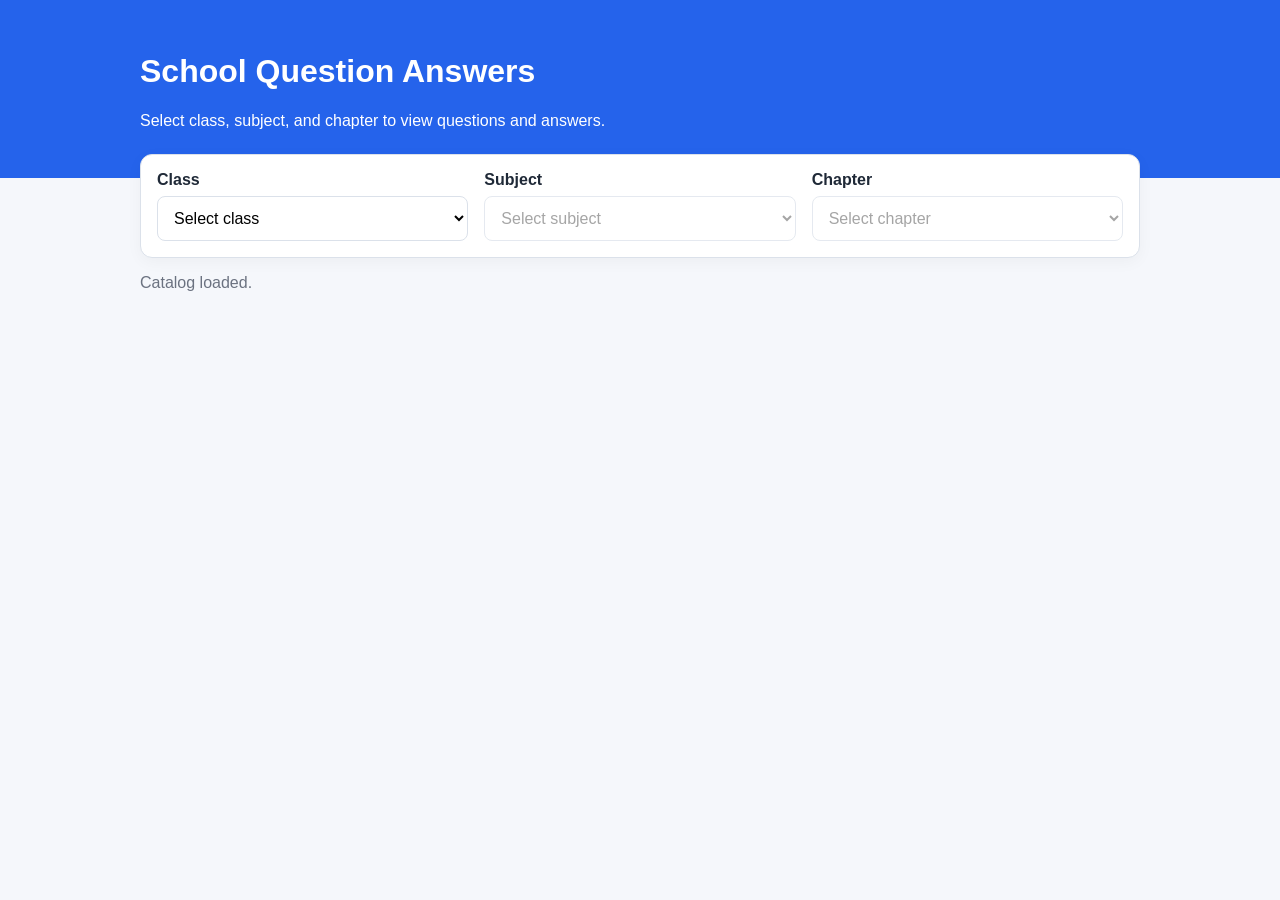
<file: index.html>
<!DOCTYPE html>
<html lang="en">
<head>
  <meta charset="UTF-8" />
  <meta name="viewport" content="width=device-width, initial-scale=1.0" />
  <title>School Q&A</title>
  <link rel="stylesheet" href="styles.css" />
</head>
<body>
  <header class="site-header">
    <div class="container">
      <h1>School Question Answers</h1>
      <p>Select class, subject, and chapter to view questions and answers.</p>
    </div>
  </header>

  <main class="container">
    <section class="controls card">
      <div class="field">
        <label for="classSelect">Class</label>
        <select id="classSelect">
          <option value="">Select class</option>
        </select>
      </div>

      <div class="field">
        <label for="subjectSelect">Subject</label>
        <select id="subjectSelect" disabled>
          <option value="">Select subject</option>
        </select>
      </div>

      <div class="field">
        <label for="chapterSelect">Chapter</label>
        <select id="chapterSelect" disabled>
          <option value="">Select chapter</option>
        </select>
      </div>
    </section>

    <section id="status" class="status" aria-live="polite"></section>

    <section id="chapterInfo" class="card hidden">
      <h2 id="chapterTitle">Chapter</h2>
      <p id="chapterMeta" class="muted"></p>
    </section>

    <section id="qaList" class="qa-list"></section>
  </main>
  <div id="content-area"> </div>

    <script src="script.js"></script>

  <script src="app.js"></script>
</body>
</html>
</file>
<file: styles.css>
* {
  box-sizing: border-box;
}

:root {
  --bg: #f5f7fb;
  --card: #ffffff;
  --text: #1f2937;
  --muted: #6b7280;
  --border: #dbe1ea;
  --accent: #2563eb;
}

body {
  margin: 0;
  font-family: Arial, Helvetica, sans-serif;
  background: var(--bg);
  color: var(--text);
}

.site-header {
  background: var(--accent);
  color: white;
  padding: 2rem 1rem;
}

.container {
  width: min(1000px, calc(100% - 2rem));
  margin: 0 auto;
}

.card {
  background: var(--card);
  border: 1px solid var(--border);
  border-radius: 12px;
  padding: 1rem;
  box-shadow: 0 4px 16px rgba(0, 0, 0, 0.04);
}

.controls {
  display: grid;
  grid-template-columns: repeat(auto-fit, minmax(220px, 1fr));
  gap: 1rem;
  margin-top: -1.5rem;
  position: relative;
}

.field {
  display: flex;
  flex-direction: column;
  gap: 0.45rem;
}

label {
  font-weight: 600;
}

select {
  padding: 0.75rem;
  border-radius: 8px;
  border: 1px solid var(--border);
  background: white;
  font-size: 1rem;
}

.status {
  margin: 1rem 0;
  color: var(--muted);
  min-height: 1.5rem;
}

#chapterInfo {
  margin-bottom: 1rem;
}

.muted {
  color: var(--muted);
}

.qa-list {
  display: grid;
  gap: 1rem;
  margin-bottom: 2rem;
}

.qa-item {
  background: white;
  border: 1px solid var(--border);
  border-radius: 12px;
  padding: 1rem;
}

.qa-item h3 {
  margin-top: 0;
  margin-bottom: 0.6rem;
  font-size: 1.05rem;
}

.qa-item p {
  margin: 0;
  line-height: 1.55;
}

.hidden {
  display: none;
}

@media (max-width: 640px) {
  .site-header {
    padding: 1.5rem 1rem 2rem;
  }
}
</file>
